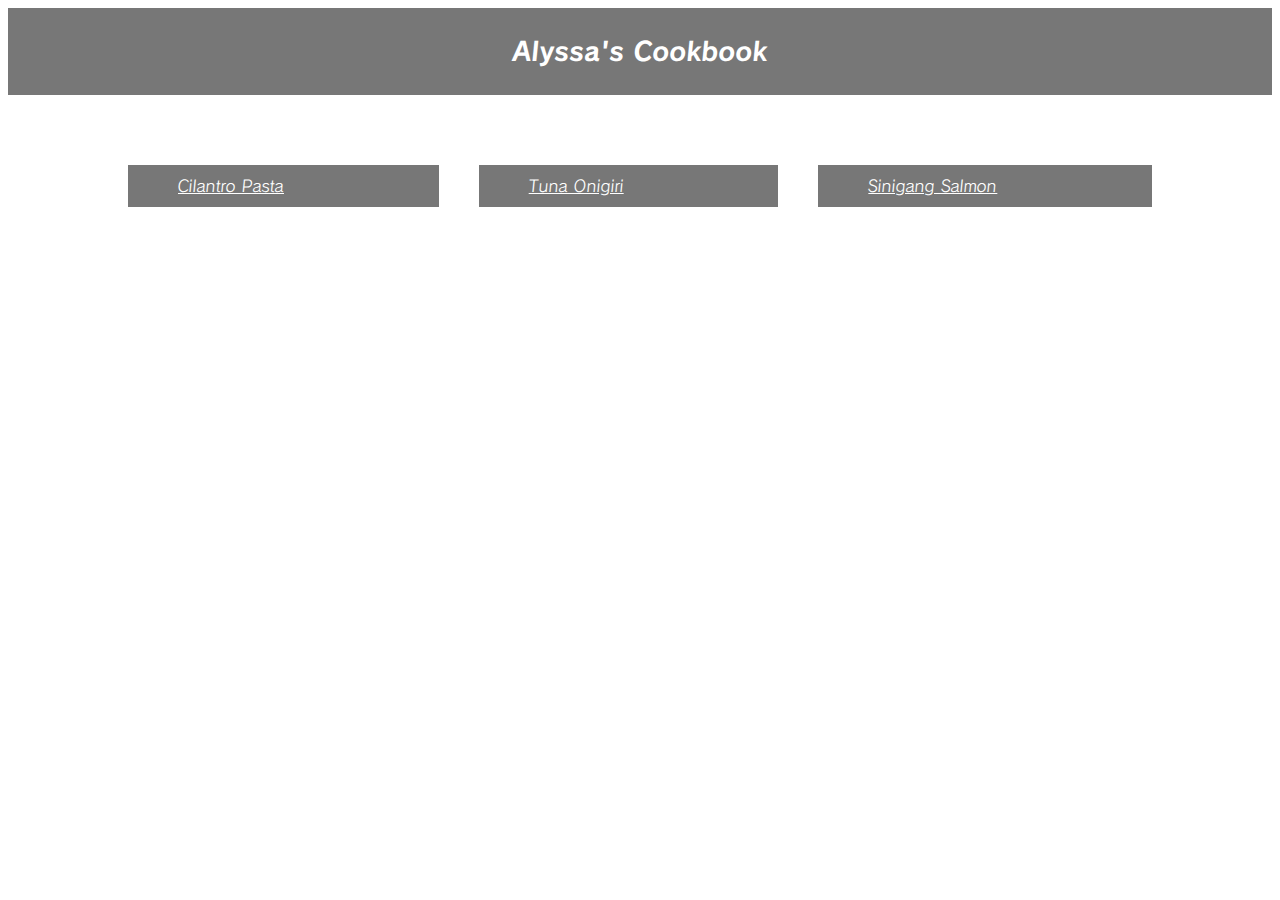
<file: index.html>
<!DOCTYPE html>
<html lang="en">
<head>
    <meta charset="UTF-8">
    <meta name="viewport" content="width=device-width, initial-scale=1.0">
    <title>Alyssa's Cookbook</title>
    <link rel="stylesheet" href="styles.css">
</head>
<body>
    <div class="header">
        <h1>Alyssa's Cookbook</h1>
    </div>
    <div class="menu-container">
        <a class="recipe-button" href="./recipes/cilantro-pasta.html">Cilantro Pasta</a>
        <a class="recipe-button" href= ./recipes/onigiri.html>Tuna Onigiri</a>
        <a class="recipe-button" href="./recipes/sinigang-salmon.html">Sinigang Salmon</a>
    </div>
</body>
</html>
</file>
<file: styles.css>
@font-face {
    font-family: "Calamity Sans";
    src: url('fonts/Calamity-Regular.otf')
}

@font-face {
    font-family: "Calamity Sans Bold";
    src: url('fonts/Calamity-Bold.otf')
}

body {
    background: url('https://i.imgur.com/g4lRlrs.jpeg') no-repeat center center fixed; 
    -webkit-background-size: cover;
    -moz-background-size: cover;
    -o-background-size: cover;
    background-size: cover;
    font-family: "Calamity Sans",sans-serif;
}

img {
    height: 300px;
    width: auto;
    display: inline;
    float: right;
    margin: 30px;
}

.header {
    background-color: hsla(0, 0%, 0%, 0.533);
    color: white;
    font-size: 13px;
    margin: 0px 0px 50px;
    border: 0px;
    padding: 13px;
}

.menu-container {
    display: flex;
    justify-content: space-around;
    flex-wrap: wrap;
    margin: auto 100px;
}

.recipe-button {
    background-color: hsla(0, 0%, 0%, 0.533);
    color: white;
    padding: 13px 50px;
    flex: auto;
    margin: 20px;
}

/* RECIPE PAGES */

h1 {
    font-family: "Calamity Sans Bold";
    text-align: center;
}

h4 {
    font-family: "Calamity Sans Bold",monospaced;
    font-weight: bold;
}

.recipe-container {
    background-color: hsla(0, 0%, 0%, 0.533);
    color: white;
    padding: 50px;
    margin: 30px 100px;
}
</file>
